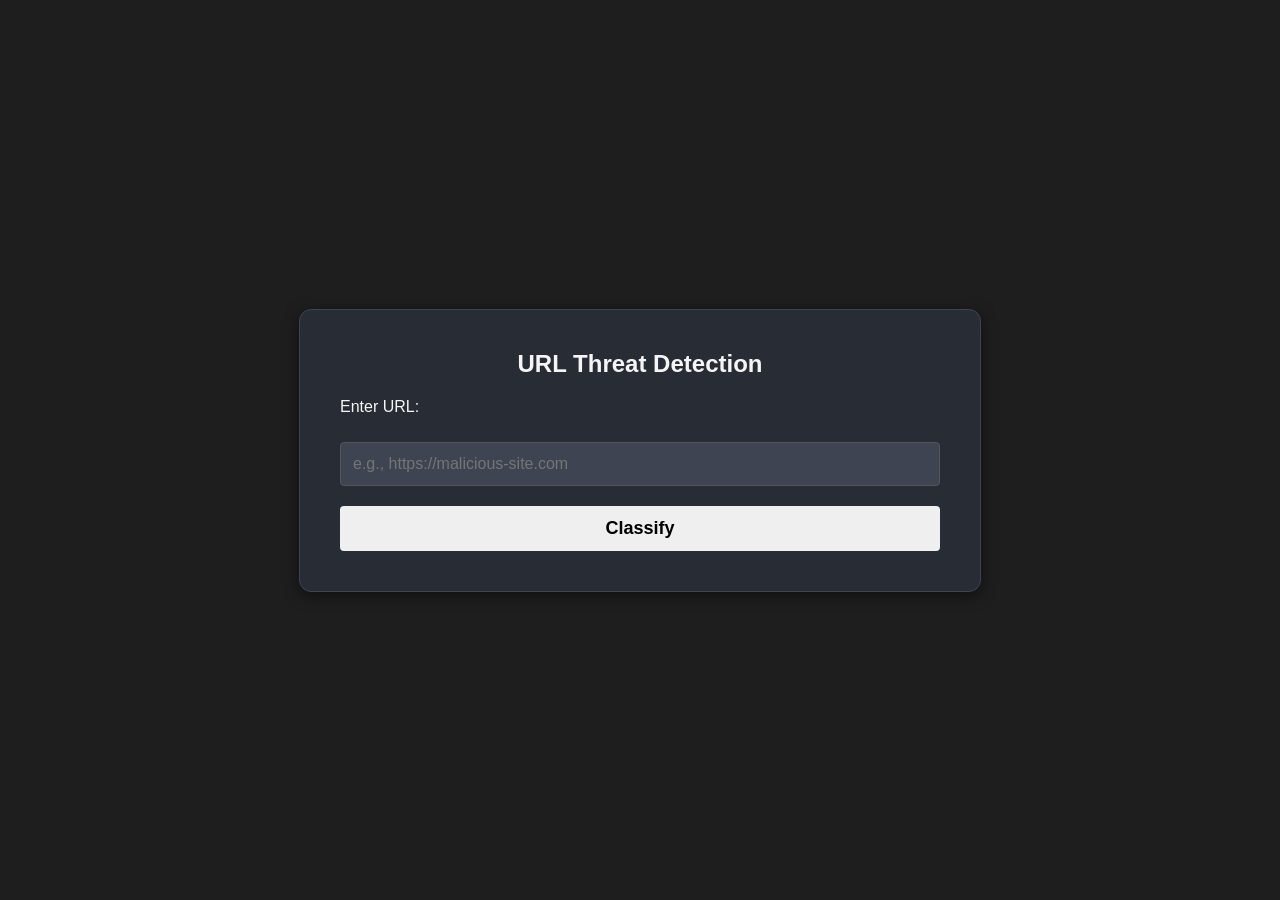
<file: index.html>
<!DOCTYPE html>
<html lang="en">
<head>
    <meta charset="UTF-8">
    <meta name="viewport" content="width=device-width, initial-scale=1.0">
    <title>Phishing URL Detector</title>
    <link rel="stylesheet" href="./static/style.css">
</head>
<body>
    <div class="container">
        <h2>URL Threat Detection</h2>
        <p>Enter URL:</p>
        <form id="url-detection-form">
            <input type="text" id="url-input" placeholder="e.g., https://malicious-site.com">
            <button type="submit" class="btn classify-btn">Classify</button>
        </form>

        <div id="url-result" class="result">
            <p>URL: <span id="displayed-url">https://www.google.com</span></p>
            <p>Predicted Class: <span id="predicted-class" class="benign">benign</span></p>
        </div>
    </div>
    <script src="./static/script.js"></script>
</body>
</html>
</file>
<file: static/style.css>
body {
    margin: 0;
    font-family: Arial, sans-serif;
    background-color: #1e1e1e;
    color: #f5f5f5;
    display: flex;
    justify-content: center;
    align-items: center;
    min-height: 100vh;
}

.container {
    background-color: #282c34;
    padding: 40px;
    border-radius: 12px;
    width: 90%;
    max-width: 600px;
    box-shadow: 0 4px 15px rgba(0, 0, 0, 0.5);
    border: 1px solid #3e4451;
}

h2 {
    color: #f5f5f5;
    text-align: center;
    margin: 0 0 20px 0;
}

input[type="text"] {
    width: 100%;
    padding: 12px;
    margin: 10px 0;
    border: 1px solid #555;
    border-radius: 4px;
    box-sizing: border-box;
    background-color: #3e4451;
    color: #f5f5f5;
    font-size: 16px;
}

.btn {
    width: 100%;
    padding: 12px;
    margin-top: 10px;
    border: none;
    border-radius: 4px;
    font-size: 18px;
    cursor: pointer;
    transition: background-color 0.3s;
    font-weight: bold;
}

.result {
    margin-top: 20px;
    padding-top: 15px;
    border-top: 1px solid #3e4451;
    font-size: 16px;
    text-align: center;
}

.result p {
    margin: 5px 0;
}

.benign {
    color: #50a14f;
    font-weight: bold;
}

.malicious {
    color: #e45649;
    font-weight: bold;
}
</file>
